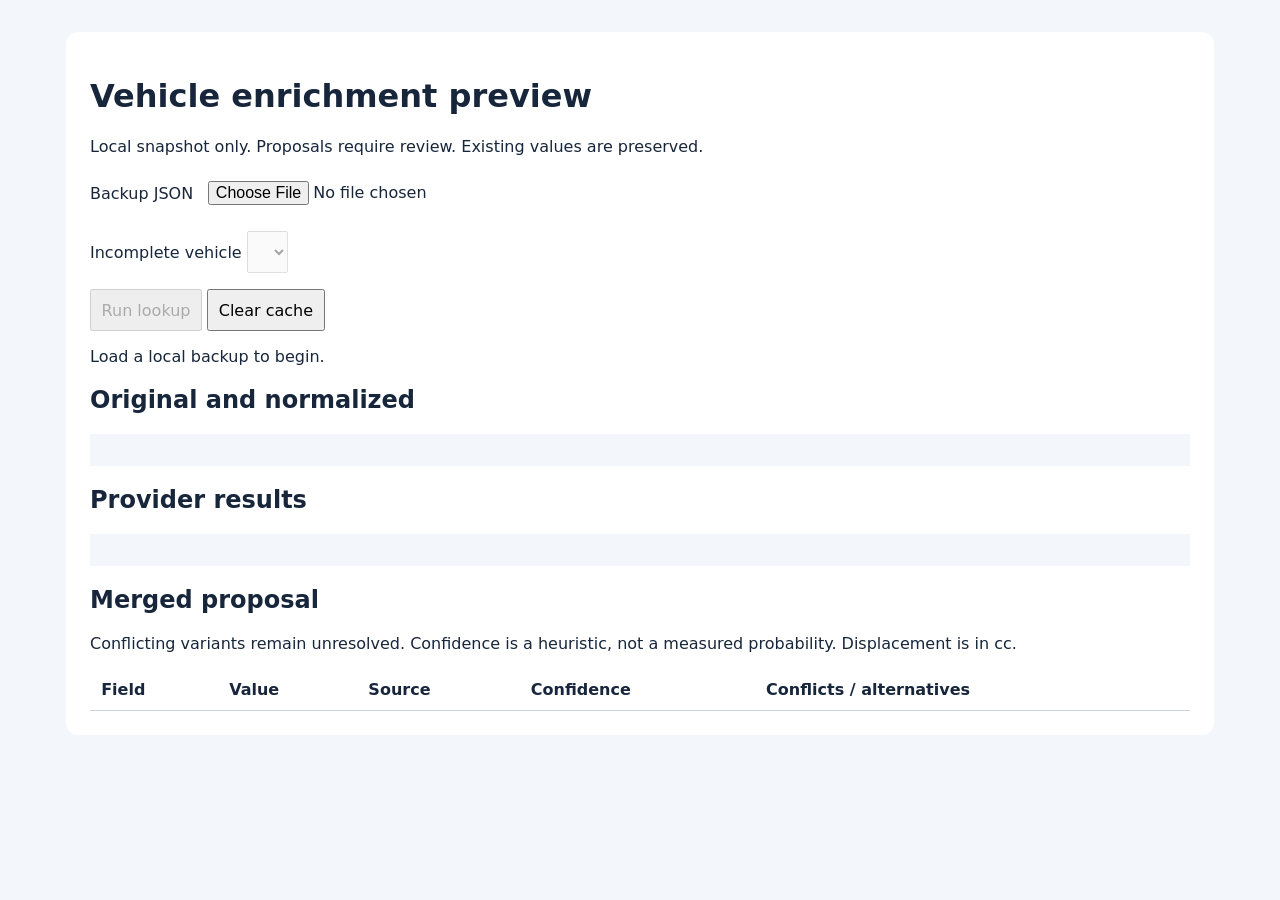
<file: prototype/enrichment.html>
<!doctype html>
<html lang="en"><head><meta charset="utf-8"><meta name="viewport" content="width=device-width,initial-scale=1"><title>Vehicle enrichment preview</title><link rel="stylesheet" href="enrichment.css"></head>
<body><main><h1>Vehicle enrichment preview</h1><p>Local snapshot only. Proposals require review. Existing values are preserved.</p>
<label>Backup JSON <input id="file" type="file" accept=".json,application/json"></label>
<label>Incomplete vehicle <select id="vehicle" disabled></select></label>
<button id="run" disabled>Run lookup</button> <button id="clear">Clear cache</button>
<p id="status" role="status" aria-live="polite">Load a local backup to begin.</p>
<section><h2>Original and normalized</h2><pre id="normalized"></pre></section>
<section><h2>Provider results</h2><pre id="providers"></pre></section>
<section><h2>Merged proposal</h2><p>Conflicting variants remain unresolved. Confidence is a heuristic, not a measured probability. Displacement is in cc.</p><div class="scroll"><table><thead><tr><th>Field</th><th>Value</th><th>Source</th><th>Confidence</th><th>Conflicts / alternatives</th></tr></thead><tbody id="proposal"></tbody></table></div></section>
</main><script src="enrichment.js" defer></script></body></html>
</file>
<file: prototype/enrichment.css>
body{font:16px system-ui,sans-serif;background:#f3f6fa;color:#17263b;margin:0}main{max-width:1100px;margin:2rem auto;padding:1.5rem;background:white;border-radius:12px}label{display:block;margin:1rem 0}select,input,button{font:inherit;padding:.6rem;max-width:100%}button{cursor:pointer}button:disabled{cursor:default}pre{white-space:pre-wrap;overflow-wrap:anywhere;background:#f3f6fa;padding:1rem}table{border-collapse:collapse;width:100%}td,th{text-align:left;vertical-align:top;border-bottom:1px solid #ccd5df;padding:.7rem}td{overflow-wrap:anywhere}.scroll{overflow:auto}:focus-visible{outline:3px solid #246ac4}
</file>
